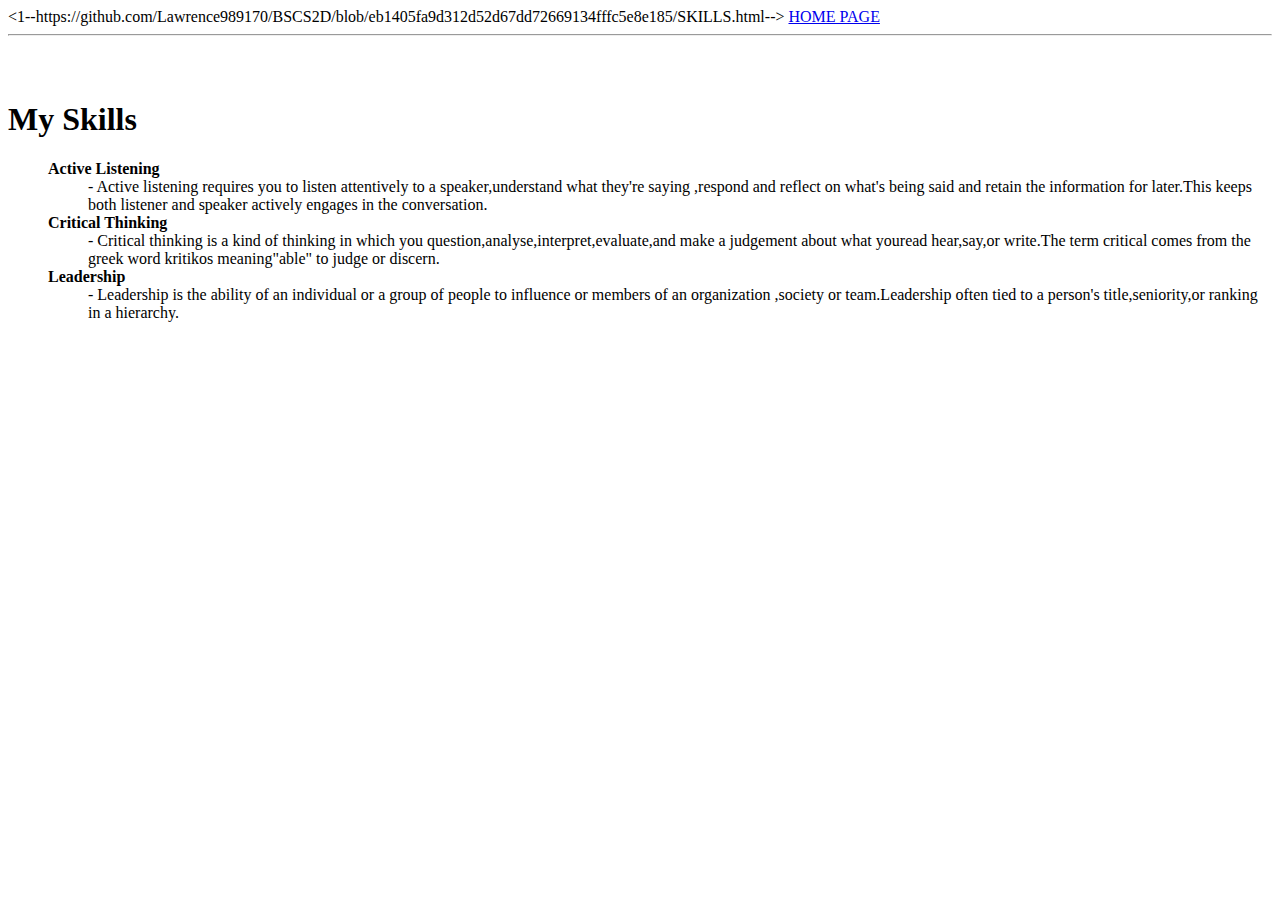
<file: SKILLS.html>
<1--https://github.com/Lawrence989170/BSCS2D/blob/eb1405fa9d312d52d67dd72669134fffc5e8e185/SKILLS.html-->
<!DOCTYPE html>
<html lang="en">

<head>
    <title>SKILLS</title>
</head>

<body>
    <a href="INDEX.html">HOME PAGE</a>
     <hr>
        <br>
        <br>
        <h1><strong>My Skills</strong></h1>

    <ul>
 <dl>
 <dt><strong>Active Listening</strong></dt>
 <dd>- Active listening requires you to listen attentively to a speaker,understand what they're saying ,respond and reflect on what's being said and retain the information for later.This keeps both listener and speaker actively engages in the conversation.</dd>
 </dl>

 <dl>
 <dt><strong>Critical Thinking</strong></dt>
 <dd>- Critical thinking is a kind of thinking in which you question,analyse,interpret,evaluate,and make a judgement about what youread hear,say,or write.The term critical comes from the greek word kritikos meaning"able" to judge or discern.</dd>
 </dl>
 
 <dl>
 <dt><strong>Leadership</strong></dt>
 <dd>- Leadership is the ability of an individual or a group of people to influence or members of an organization ,society or team.Leadership often tied to a person's title,seniority,or ranking in a hierarchy.</dd>
 </dl>

    </ul>





</body>



</html>
</file>
